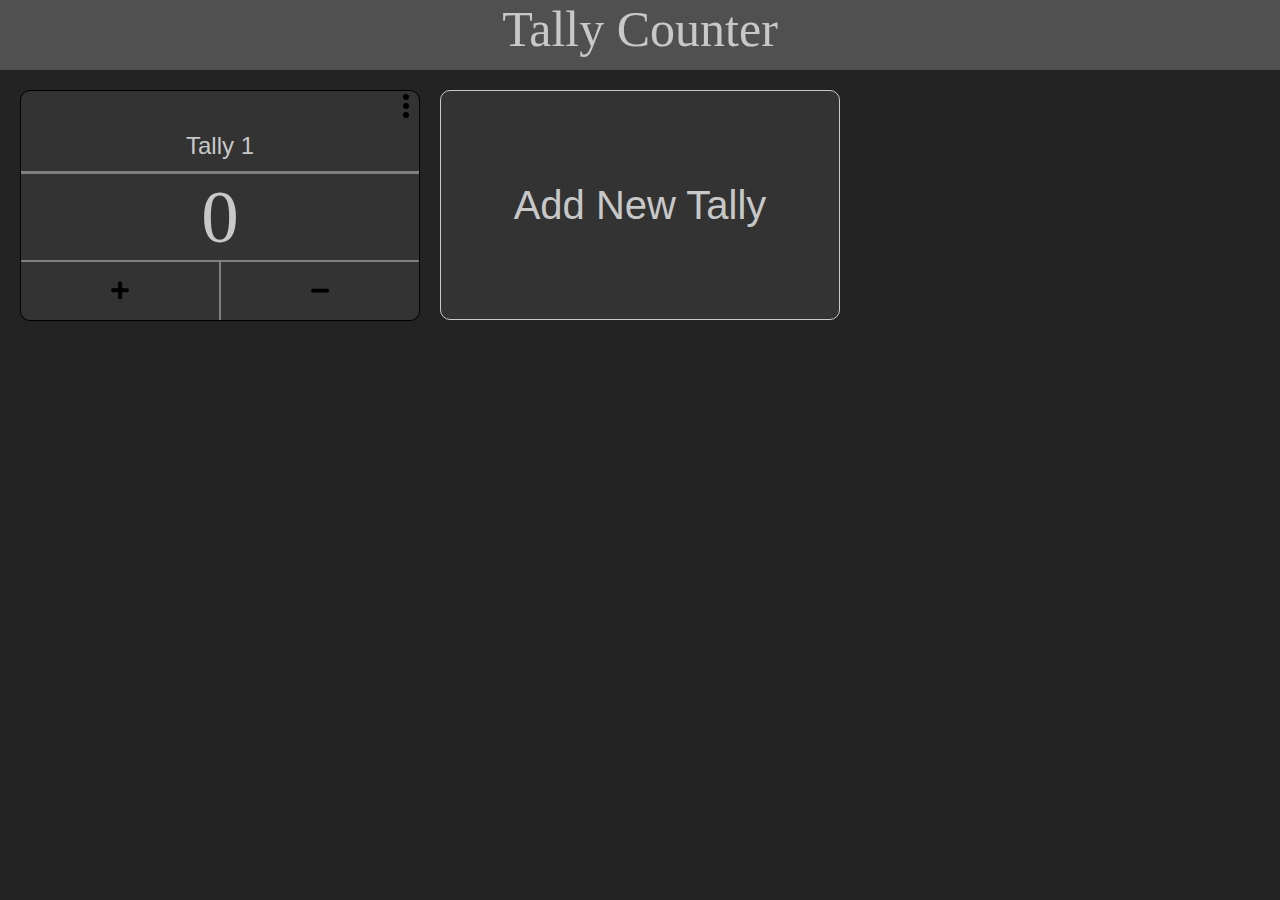
<file: docs/index.html>
<!--TODO 
-clean/organize code
-add more kebab options
-add delete all button to header
-add link to return to main page
 -->
<!DOCTYPE html>
<html>
	<head>
		<title>Tally Counter</title>
		<link rel="stylesheet" href="style.css">
	</head>

	<body>
		<div class="header">Tally Counter</div>
		<div class="tally-counter-grid js-tally-counter-grid"></div>
		<script src="script.js"></script>
	</body>
</html>
</file>
<file: docs/style.css>
body{
	background-color:rgb(35, 35, 35);
	margin: 0;
}

.header{
	background-color:rgb(80, 80, 80);
	height:70px;
	text-align: center;
	margin-bottom: 20px;
	font-size: 50px;
	color: rgb(200, 200, 200);
	
}

/*
.add-tally-button{
	background-color:rgb(13, 160, 0);
	color: rgb(209, 209, 209);
	padding: 10px;
	border-radius:20px;
	border: none;
	cursor: pointer;
	font-family: Arial;
	font-size: 20px;
	font-weight: bold;
}
.add-tally-button:hover{
	background-color: rgb(12, 145, 0);
}
.add-tally-button:active{
	background-color: rgb(15, 180, 0);
}
*/
.tally-counter-grid{
	display: grid;
	grid-template-columns: 1fr 1fr;
	padding-left: 20px;
	padding-right: 20px;
	row-gap: 20px;
	column-gap: 20px;
	margin-right: auto;
	margin-left: auto;
	
	max-width:1800px;
	
}

.tally-container,
.add-tally-button{
	border-radius: 10px;
	border: 1px;
	border-style:solid;
	background-color:rgb(51, 51, 51);
	border-radius: 10px;
	min-width:200px;
	max-width:400px;
	
	display: flex;
	flex-direction: column;
	justify-content: center;
}
figure{
	width: 6px;
	height: 6px;
	border-radius: 5px;
	background-color: rgb(0, 0, 0);
	margin: 3px 0;
}

.add-tally-button{
	height: 230px;
	text-align:center;
	align-items:center;
	font-size: 40px;
	color: rgb(200, 200, 200);
	transition: background-color .2s;
	cursor: pointer;
}
.add-tally-button:hover{
	background-color: rgb(60, 60, 60);
}
.add-tally-button:active{
	background-color: rgb(51, 51, 51);
}

.kebab-container{
	align-self: end;
	position:relative;
	cursor: pointer;
	padding: 0 10px;
	
}

.middle{
	position: relative;
}
li {
	display: block;
	
	white-space:nowrap;
}
ul{
	list-style-type: none;
	padding-inline-start: 0;
	padding: 2px 0 2px 6px;
}
.dropdown {
	background-color:rgb(195, 195, 195);
	position: absolute;
	right: 0;
	top: 1em;
	transition: all 0.25s ease-out;
	transform: scale(0);
	transform-origin: 100% 0;
	box-shadow: 0 2px 4px 0 rgba(0, 0, 0, 0.16), 0 2px 8px 0 rgba(0, 0, 0, 0.12);
	
	&:hover {
		ul {
			transform: scale(1);
		}
	}
}

.dropdown.active {
transform: scale(1);
transition: all 0.25s cubic-bezier(.5,1.8,.9,.8);
}

.tally-header{
	display:inline-block;
	
	border-top-width: 0;
	border-right-width: 0;
	border-left-width: 0;
	border-bottom-color: grey;
	border-style: solid;
	
	
	height: 50px;

}

.tally-title{
	color: rgb(200, 200, 200);
	background-color:transparent;
	font-size: 24px;
	border:none;
	text-align:center;
	
	width: 100%;
	height: 100%;
	padding: 0;
}
.tally-title:focus{
	outline: none;
	background-color:rgba(45, 45, 45, 0.452);
}

.delete-button-container{
	width:50px;
}
.delete-tally-button{
	flex: initial;
	background:transparent;
	
	color: rgb(209, 209, 209);
	
	appearance:none;
	border: none;
	padding:0;
	transition: background-color .2s;
}

.tally-body{
	border: 1px;
	border-color:rgb(128, 0, 0);
	border-style:solid;
	flex-grow: 1;
}

.tally-val-container{
	flex:1fr;
	text-align:center;
	font-size:75px;
	color: rgb(200, 200, 200);
	
}


.tally-footer{
	display: flex;
	flex-direction: row;
	flex: 60px;
	min-height: 20px;
	max-height: 60px;
}
.plus-button,
.minus-button{
	flex: 1fr;
	width: 100%;
	background: transparent;
	border-top-color:grey;
	border-bottom-width:0;
	border-style:solid;
	transition: background-color .2s;
	cursor: pointer;
}
.plus-button:hover,
.minus-button:hover{
	background-color: rgba(255, 255, 255, 0.081);
}
.plus-button:active,
.minus-button:active{
	background-color: rgba(0, 0, 0, 0.044);
}
.plus-button{
	border-right-color:grey;
	border-left-width: 0;
}
.minus-button{
	border-right-width: 0;
	border-left-width: 0;
}

.plus-icon,
.minus-icon{
	height: 20px;
}


@media (min-width: 670px) and (max-width: 1624px){
	
  .tally-counter-grid{
    grid-template-columns: 1fr 1fr 1fr;
  }
}
@media (min-width: 1625px){
  .tally-counter-grid {
    grid-template-columns: 1fr 1fr 1fr 1fr;
  }
}
</file>
